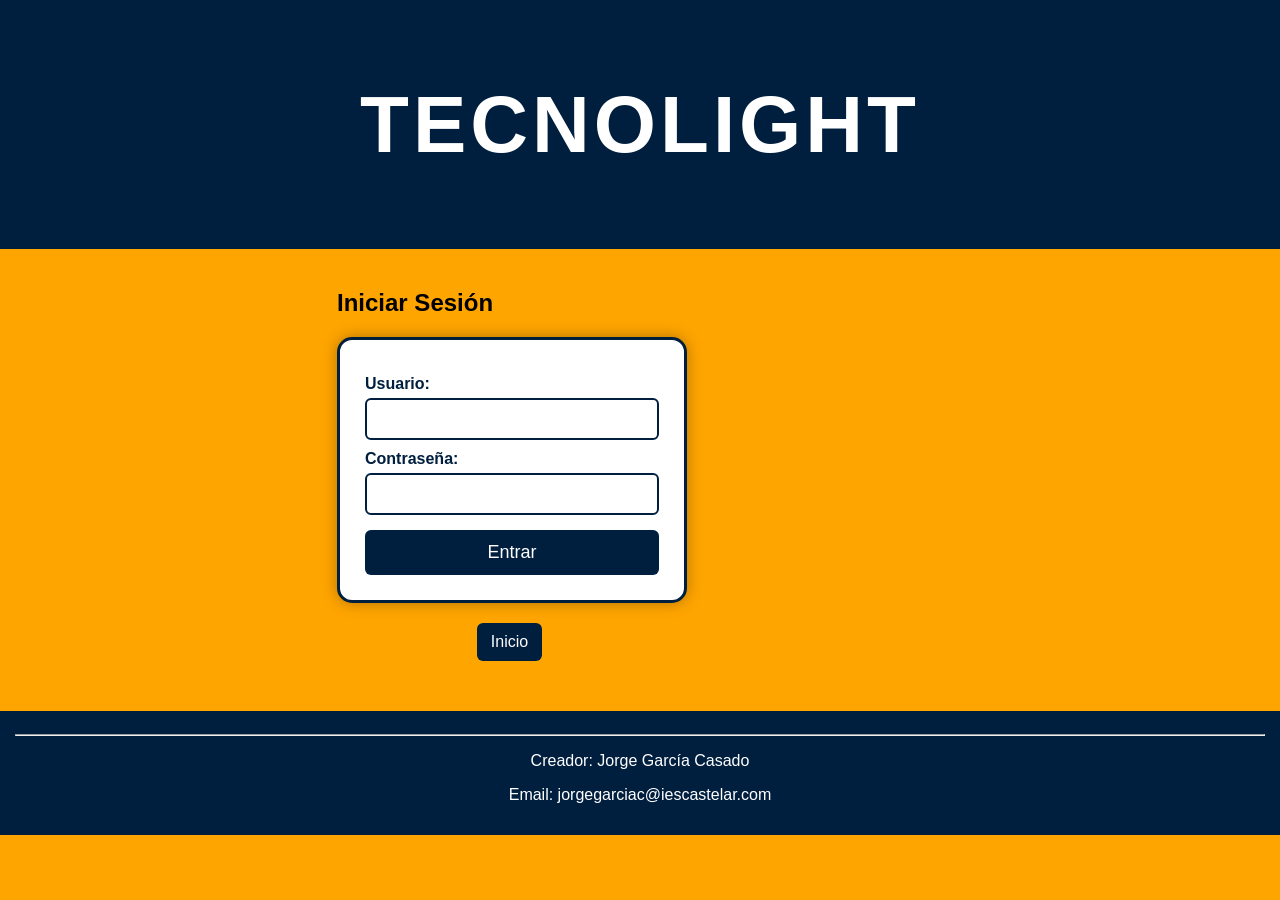
<file: Perfil.html>
<!DOCTYPE html>
<html>
	<head>
		<title>Perfil</title>
		<meta charset="UTF-8">
		<link rel="stylesheet" href="styles.css">
		<link rel="icon" href="https://cdn-icons-png.flaticon.com/512/4535/4535090.png">
	</head>
	<body>
		<script>
		document.addEventListener("DOMContentLoaded", () => {
				const usuario = document.getElementById("usuario");
				const password = document.getElementById("password");

				function activarRojo(input) {
					input.style.borderColor = "red";
				}

				function validarContenido(input) {
					if (input.value.trim() !== "") {
						input.style.borderColor = "green";
					} else {
						input.style.borderColor = "red";
					}
				}

				usuario.addEventListener("focus", () => activarRojo(usuario));
				usuario.addEventListener("input", () => validarContenido(usuario));
				password.addEventListener("focus", () => activarRojo(password));
				password.addEventListener("input", () => validarContenido(password));
			});
		</script>
		<header class="principaproductos">
			<h1>TECNOLIGHT</h1>
		</header>
		<main class="cuerpologin">
			<div>
				<h2>Iniciar Sesión</h2>
				<form class="login">
					<label for="usuario">Usuario:</label>
					<input type="text" id="usuario" required>
					<label for="password">Contraseña:</label>
					<input type="password" id="password" required>
					<button type="submit">Entrar</button>
					<p id="error" style="color:red; display:none;">Usuario o contraseña incorrectos</p>
				</form>
			</div>
			<a href="index.html" class="binicio">Inicio</a>
		</main>
		<footer class="pieindex">
			<hr>
			<p><span>Creador: </span>Jorge García Casado</p>
			<p><span>Email: </span>jorgegarciac@iescastelar.com</p>
		</footer>
	</body>
</html>
</file>
<file: styles.css>
* {
	box-sizing: border-box;
}
body {
    background-color: orange;
    margin: 0;
    font-family: Arial, sans-serif;
    display: flex;
	flex-wrap: wrap;
}

.principalindex,
.principaproductos {
    background-color: #001f3f;
	width: 100%;
    color: white;
    padding: 25px;
    text-align: center;
    font-family: "Impact", "Trebuchet MS", sans-serif;
    font-size: 40px;
    letter-spacing: 4px;
}

.principalindex ul {
    list-style: none;
    padding: 0;
    margin: 15px 0 0 0;
    display: flex;
    justify-content: center;
    gap: 20px;
}


.principalindex ul li a {
	display: block;
	background-color: white;
    padding: 10px 18px;
    border-radius: 12px;
    transition: 0.3s;
    text-decoration: none;
    color: black;
    font-size: 18px;
}

.principalindex ul a:hover {
    background-color: yellow;
    transform: scale(1.05);
}

main {
    width: 80%;
    display: flex;
    flex-direction: column;
    flex-wrap: wrap;
    align-items: center;
    padding: 20px;
}

.lateralindex {
    width: 250px;
    background-color: #fff3cd;
    padding: 20px;
    border-left: 5px solid #ff9800;
    margin: 20px;
    align-self: flex-start;
	
}

footer {
    background-color: #001f3f;
    color: white;
    padding: 15px;
    text-align: center;
    margin-top: 30px;
	width: 100%;
}

.producto {
    background-color: #4CAF50;
    border: 3px solid #2e7d32;
    padding: 20px;
    margin: 25px 0;
    border-radius: 12px;
    width: 50%;
	height: 50vh;
    box-shadow: 0 0 10px rgba(0,0,0,0.3);
	flex-wrap: wrap;
	
}

.producto h4 {
    margin-top: 0;
    font-size: 22px;
}

.producto p span {
	font-weight: bold;
}
.producto button {
    background-color: #003366;
    color: white;
    border: none;
    padding: 10px 14px;
    margin-right: 5px;
    border-radius: 6px;
    cursor: pointer;
    transition: 0.2s;
}

.producto button:hover {
    background-color: #001f3f;
}

.producto img {
	width: 400px;
	height: 300px;
	float: right;
	border: 5px solid #2e7d32;
}
details summary {
    cursor: pointer;
    font-weight: bold;
    margin-top: 10px;
	background-color: #4CAF50;
}
details{
	background-color: #fff;
	width: 50%
}
.cuerpologin {
    display: flex;
    flex-direction: column;
    align-items: center;
}

.login {
    background-color: white;
    width: 350px;
    padding: 25px;
    border-radius: 15px;
    border: 3px solid #001f3f;
    box-shadow: 0 0 15px rgba(0,0,0,0.3);
}

.login label {
    display: block;
    font-weight: bold;
    margin-top: 10px;
    color: #001f3f;
}

.login input {
    width: 100%;
    padding: 10px;
    margin-top: 5px;
    border-radius: 6px;
    border: 2px solid #001f3f;
    font-size: 16px;
    transition: 0.2s;
}

.login button {
    width: 100%;
    margin-top: 15px;
    padding: 12px;
    background-color: #001f3f;
    color: white;
    border: none;
    border-radius: 6px;
    font-size: 18px;
    cursor: pointer;
    transition: 0.2s;
}

.login button:hover {
    background-color: #003366;
}
.binicio {
	margin-top: 2%;
	background-color: #001f3f;
    color: white;
    border: none;
    padding: 10px 14px;
    margin-right: 5px;
    border-radius: 6px;
    cursor: pointer;
    transition: 0.2s;
	text-decoration: none;
}
.binicio:hover {
	background-color: #003366;
}
#error {
    margin-top: 10px;
    text-align: center;
    font-weight: bold;
}
.tabla-comparativa {
    width: 50%;
    border-collapse: collapse;
    margin: 30px auto;
    font-size: 18px;
    background-color: white;
    border-radius: 10px;
    overflow: hidden;
}

.tabla-comparativa th {
    background-color: #001f3f;
    color: white;
    padding: 15px;
    font-size: 20px;
}

.tabla-comparativa td {
    padding: 12px;
    text-align: center;
    border-bottom: 2px solid #ddd;
}

.tabla-comparativa tr:nth-child(even) {
    background-color: #f2f2f2;
}

.tabla-comparativa tr:hover {
    background-color: #ffe680;
    transition: 0.2s;
}
</file>
